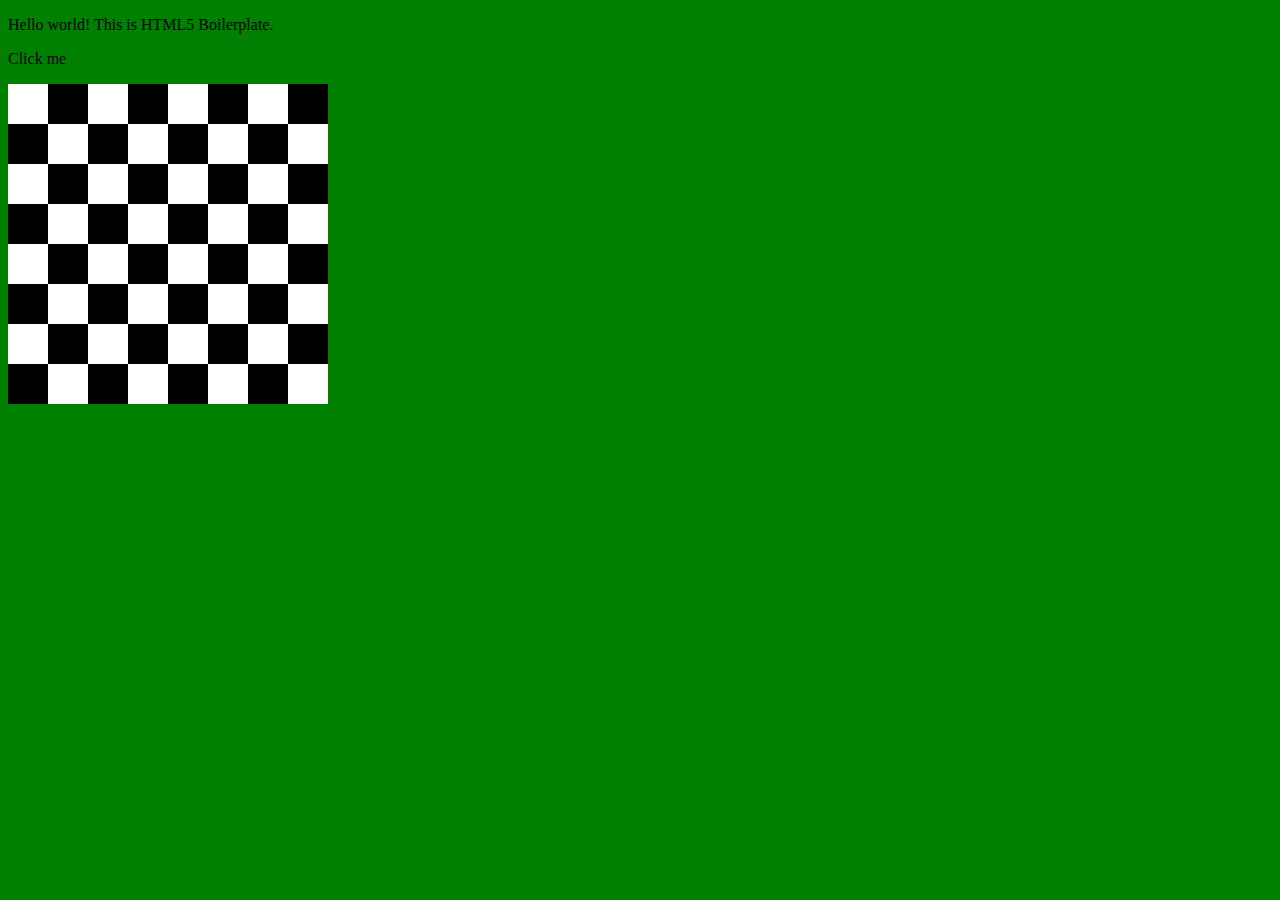
<file: index.html>
<!doctype html>
<html class="no-js" lang="">
    <head>
        <meta charset="utf-8">
        <meta http-equiv="x-ua-compatible" content="ie=edge">
        <title>Javascript for Web-Developers</title>
        <meta name="description" content="">
        <meta name="viewport" content="width=device-width, initial-scale=1">

        <link rel="apple-touch-icon" href="apple-touch-icon.png">
        <!-- Place favicon.ico in the root directory -->

<!--        <link rel="stylesheet" href="css/normalize.css">-->
<!--        <link rel="stylesheet" href="css/main.css">-->
<!--        <script src="js/vendor/modernizr-2.8.3.min.js"></script>-->
    </head>
    <body>
        <!--[if lt IE 8]>
            <p class="browserupgrade">You are using an <strong>outdated</strong> browser. Please <a href="http://browsehappy.com/">upgrade your browser</a> to improve your experience.</p>
        <![endif]-->

        <!-- Add your site or application content here -->
        <p>Hello world! This is HTML5 Boilerplate.</p>
        <p id="newId">Click me</p>
        <style type="text/css">
            body{
                background: green;
            }
            .parr{
                height: 40px;
            }
            .col{
                height: 40px;
                width: 40px;
                background: black;
                float: left;
            }
            .parr:nth-of-type(odd) .col:nth-of-type(odd){
                background: white !important;
            }

            .parr:nth-of-type(even) .col:nth-of-type(even){
                background: white !important;
            }


        </style>
        <div class="parr">
            <div class="col"></div>
            <div class="col"></div>
            <div class="col"></div>
            <div class="col"></div>
            <div class="col"></div>
            <div class="col"></div>
            <div class="col"></div>
            <div class="col"></div>
        </div>
        <div class="parr">
            <div class="col"></div>
            <div class="col"></div>
            <div class="col"></div>
            <div class="col"></div>
            <div class="col"></div>
            <div class="col"></div>
            <div class="col"></div>
            <div class="col"></div>
        </div>
        <div class="parr">
            <div class="col"></div>
            <div class="col"></div>
            <div class="col"></div>
            <div class="col"></div>
            <div class="col"></div>
            <div class="col"></div>
            <div class="col"></div>
            <div class="col"></div>
        </div>
        <div class="parr">
            <div class="col"></div>
            <div class="col"></div>
            <div class="col"></div>
            <div class="col"></div>
            <div class="col"></div>
            <div class="col"></div>
            <div class="col"></div>
            <div class="col"></div>
        </div>
        <div class="parr">
            <div class="col"></div>
            <div class="col"></div>
            <div class="col"></div>
            <div class="col"></div>
            <div class="col"></div>
            <div class="col"></div>
            <div class="col"></div>
            <div class="col"></div>
        </div>
        <div class="parr">
            <div class="col"></div>
            <div class="col"></div>
            <div class="col"></div>
            <div class="col"></div>
            <div class="col"></div>
            <div class="col"></div>
            <div class="col"></div>
            <div class="col"></div>
        </div>
        <div class="parr">
            <div class="col"></div>
            <div class="col"></div>
            <div class="col"></div>
            <div class="col"></div>
            <div class="col"></div>
            <div class="col"></div>
            <div class="col"></div>
            <div class="col"></div>
        </div>
        <div class="parr">
            <div class="col"></div>
            <div class="col"></div>
            <div class="col"></div>
            <div class="col"></div>
            <div class="col"></div>
            <div class="col"></div>
            <div class="col"></div>
            <div class="col"></div>
        </div>

<!--        <script src="https://ajax.googleapis.com/ajax/libs/jquery/1.11.3/jquery.min.js"></script>-->
<!--        <script>window.jQuery || document.write('<script src="js/vendor/jquery-1.11.3.min.js"><\/script>')</script>-->
<!--        <script src="js/plugins.js"></script>-->
        <!-- <script src="1_Arrays.js"></script> -->
        <!-- <script src="16_Algorithms_ADT.js"></script> -->
        <!-- <script src="22_Algorithms_Sets.js"></script> -->
        <!-- <script src="23_Algorithms_Binary_Trees_&_Binary_Search_Trees.js"></script> -->
        <script src="es6.js"></script>
        <!-- <script src="17_Algorithms_Stack.js"></script> -->
        <!-- <script src="18_Algorithms_Queues.js"></script> -->
        <!-- <script src="19_Algorithms_Linked_List.js"></script> -->
<!--        <script src="2_Date.js"></script>-->
<!--        <script src="3_Regexp.js"></script>-->
<!--        <script src="4_Functions.js"></script>-->
        <!-- <script src="5_Strings.js"></script> -->
<!--        <script src="6_Math.js"></script>-->
<!--        <script src="7_Objects.js"></script>-->
<!--        <script src="8_Consts_and_Protos.js"></script>-->
<!--        <script src="9_Inheritance.js"></script>-->
<!--        <script src="10_Function_Expressions.js"></script>-->
        <!-- <script src="11_AdvancedTechniques.js"></script> -->

        <!-- Google Analytics: change UA-XXXXX-X to be your site's ID. -->
<!--
        <script>
            (function(b,o,i,l,e,r){b.GoogleAnalyticsObject=l;b[l]||(b[l]=
            function(){(b[l].q=b[l].q||[]).push(arguments)});b[l].l=+new Date;
            e=o.createElement(i);r=o.getElementsByTagName(i)[0];
            e.src='https://www.google-analytics.com/analytics.js';
            r.parentNode.insertBefore(e,r)}(window,document,'script','ga'));
            ga('create','UA-XXXXX-X','auto');ga('send','pageview');
        </script>
-->
    </body>
    
    
</html>
</file>
